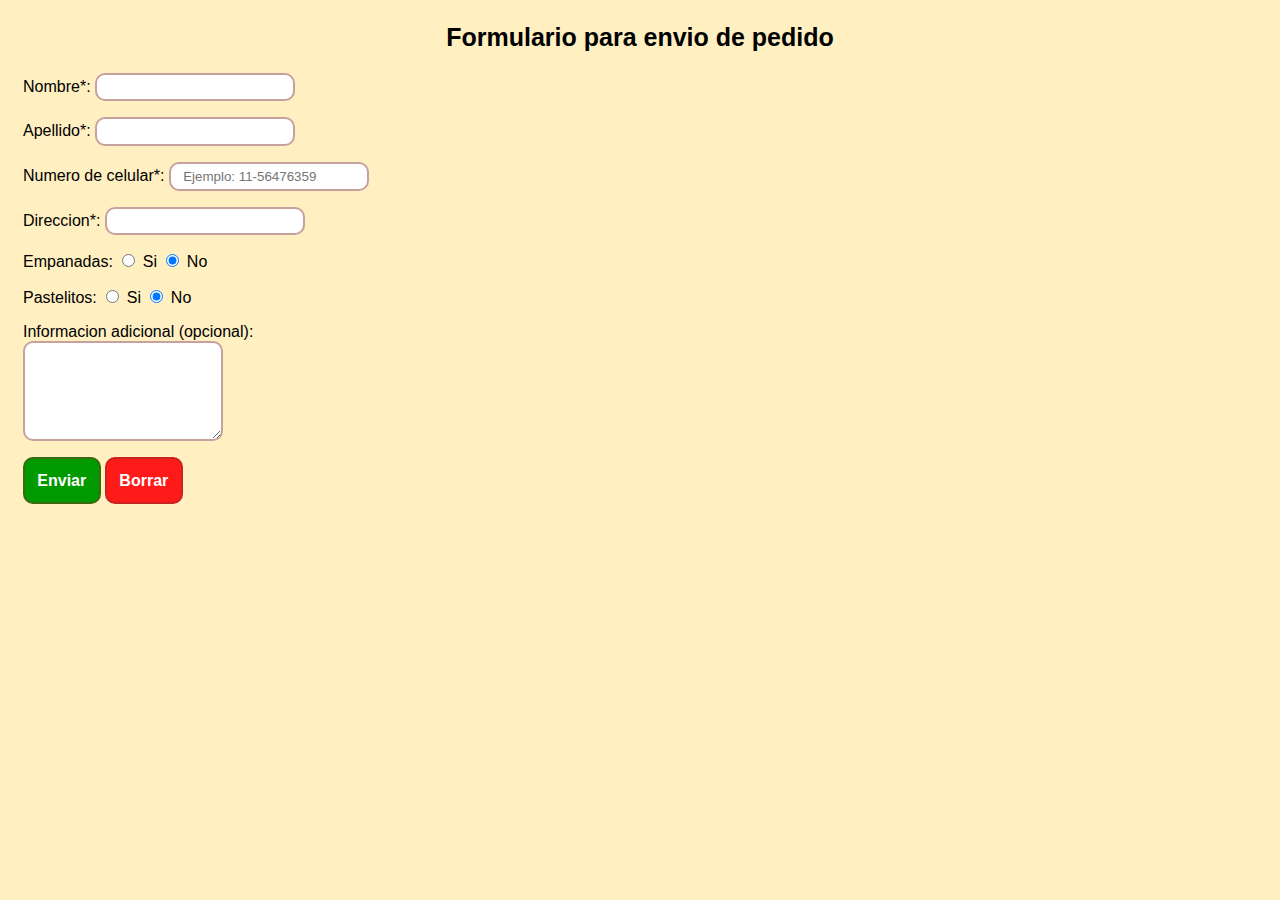
<file: ejercicio 2/Form.html>
<html>
    <head>
        <link rel="stylesheet" href="styles/form.css">
        <h2>Formulario para envio de pedido</h2>
        <meta charset="UTF-8" />
    </head>

    <body>
        <div class="formulario">
          <script>
            function mostrarGustosE() {
              var x = document.getElementById("gustosE");
              x.style.display="block";
            }

            function ocultarGustosE(){
              var x = document.getElementById("gustosE");
                x.style.display = "none";
            }
          </script>
        
        <form action="formulario" >
            <p>Nombre*: <input type="text" name="nombre" size="20" required></p>

            <p>Apellido*: <input type="text" name="apellido" size="20" required></p>

            <p>Numero de celular*: <input type="tel" name="celular"  placeholder="Ejemplo: 11-56476359" pattern= [0-9]{2}-[0-9]{8} required></p>

            <p>Direccion*: <input type="text" name="direccion" size="30" required></p>

            <div>Empanadas:
              <input type="radio" name="opcionEmpanadas" value="Si" id="opcionSi" onclick="mostrarGustosE()" > Si
              <input type="radio" name="opcionEmpanadas" value="No" id="opcionNo" onclick="ocultarGustosE()" checked> No
            </div>

            <div class="gustos" id="gustosE">
            <label>Carne Suave</label>
            <input type="number" min="0" max="36" value="0" ></label>
            <label>Carne Picante</label>
            <input type="number" min="0" max="36" value="0" ></label>
            <label>Carne Cuchillo</label>
            <input type="number" min="0" max="36" value="0" ></label>
            <label>Carne Criolla</label>
            <input type="number" min="0" max="36" value="0" ></label>
            <label>Jamon y Queso</label>
            <input type="number" min="0" max="36" value="0" ></label>
            <label>Jamon, Queso y Tomate</label>
            <input type="number" min="0" max="36" value="0" ></label>
            <label>Pollo</label>
            <input type="number" min="0" max="36" value="0" ></label>
            <label>Humita</label>
            <input type="number" min="0" max="36" value="0" ></label>
            <label>Queso y Cebolla</label>
            <input type="number" min="0" max="36" value="0" ></label>
            <label>Ananá, Jamon y Muzzarella</label>
            <input type="number" min="0" max="36" value="0" ></label>
            <label>Roquefort</label>
            <input type="number" min="0" max="36" value="0" ></label>
            <label>Roquefort con Jamon</label>
            <input type="number" min="0" max="36" value="0" ></label>
            <label>Roquefort con Apio</label>
            <input type="number" min="0" max="36" value="0" ></label>
            <label>Verdura</label>
            <input type="number" min="0" max="36" value="0" ></label>
            <label>Muzzarella con Cantimpalo</label>
            <input type="number" min="0" max="36" value="0" ></label>
            <label>Panceta y Ciruela</label>
            <input type="number" min="0" max="36" value="0" ></label>
            <label>Oreganato</label>
            <input type="number" min="0" max="36" value="0" ></label>
            <label>Albahaca</label>
            <input type="number" min="0" max="36" value="0" ></label>

            <p>Cantidad de empanadas ingresadas:</p>
            <!--<script>
              function contarEmpanadas(){
                for()
              }
            </script>-->
              
          </div>

          <script>
             function mostrarGustosP() {
              var x = document.getElementById("gustosP");
              x.style.display="block";
            }

            function ocultarGustosP(){
              var x = document.getElementById("gustosP");
                x.style.display = "none";
            }
          </script> 

          <div>
            <p>Pastelitos:
                    <input type="radio" name="opcionPastelitos" value="Si" id="opcionSi" onclick="mostrarGustosP()"> Si
                    <input type="radio" name="opcionPastelitos" value="No" id="opcionNo" onclick="ocultarGustosP()" checked> No
             </p>
          </div>

          <div class="gustos" id="gustosP">
            <label>Membrillo </label>
            <input type="number" min="0" max="36" value="0" size="20"></label>
            <label>Batata </label>
            <input type="number" min="0" max="36" value="0" size="5"></label>
            <label>Dulce de Leche </label>
            <input type="number" min="0" max="36" value="0" size="5"></label>

            <p>Cantidad de pastelitos ingresados:</p>

          </div>
             
             <p>  
             Informacion adicional (opcional):<br>
            
                <textarea name="mensaje" class="mensaje"></textarea>
            
              </p>
            <p>
              <input type="submit" value="Enviar">
              <input type="reset" value="Borrar">
            </p>

            
            
            
          </form>

        </div>
    </body>





</html>
</file>
<file: ejercicio 2/styles/form.css>
body { 
    background-color: #ffefc1;
    font-family: Arial, Helvetica, sans-serif;
    padding: 15px;
    
}

h2{
    text-align: center;
    font-size: 25px; 
}

.formulario{
   text-align: justify;
   font-weight: lighter;
   
}


.gustos{
    text-align: center;
    display: none;
    column-count: 2;
}

#myDIV {
    width: 100%;
    padding: 50px 0;
    text-align: center;
    background-color: lightblue;
    margin-top: 20px;
  }

  input[type=text]{
    border-radius: 10px;
    border: 2px solid rgba(131, 46, 41, 0.451);
    padding: 1%; 
    width: 200px;
    height: 15px; 
  }

  input[type=number]{
    border-radius: 10px;
    border: 2px solid rgba(131, 46, 41, 0.451);
    padding: 1%; 
    width: 80px;
    height: 15px; 
  }

  input[type=tel]{
    border-radius: 10px;
    border: 2px solid rgba(131, 46, 41, 0.451);
    padding: 1%; 
    width: 200px;
    height: 15px; 
  }

  .mensaje{
    border-radius: 10px;
    border: 2px solid rgba(131, 46, 41, 0.451);
    padding: 1%; 
    width: 200px;
    height: 100px; 
  }

  input[type=submit]{
    border-radius: 10px;
    border: 2px solid rgba(131, 46, 41, 0.451);
    padding: 1%;
    background-color:#009900;
    font-size: 16px;
    color: white;
    font-weight: bold;
  }

  input[type=reset]{
    border-radius: 10px;
    border: 2px solid rgba(131, 46, 41, 0.451);
    padding: 1%;
    background-color:#ff1a1a;
    font-size: 16px;
    color: white;
    font-weight: bold;
  }
</file>
